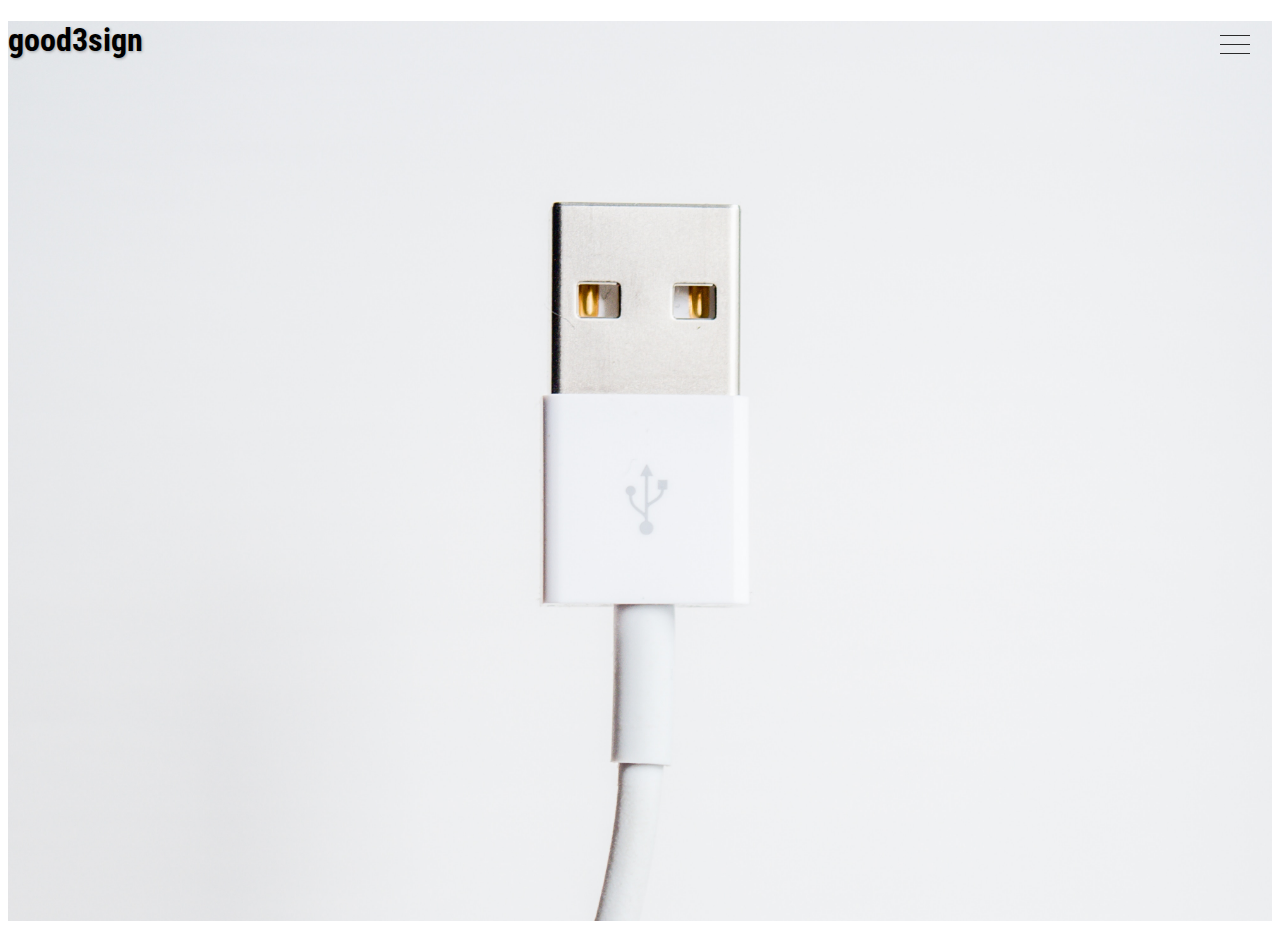
<file: index.html>
<!doctype html>
<html lang="en">
  <head>
    <!-- Required meta tags -->
    <meta charset="utf-8">
    <meta name="viewport" content="width=device-width, initial-scale=1, shrink-to-fit=no">

    <!-- Bootstrap CSS -->
    <link rel="stylesheet" href="https://stackpath.bootstrapcdn.com/bootstrap/4.1.0/css/bootstrap.min.css" integrity="sha384-9gVQ4dYFwwWSjIDZnLEWnxCjeSWFphJiwGPXr1jddIhOegiu1FwO5qRGvFXOdJZ4" crossorigin="anonymous">

    <!-- custom CSS -->
    <link rel="stylesheet" href="assets/css/style.css">
    <link href="https://fonts.googleapis.com/css?family=Roboto+Condensed:400,700&amp;subset=latin-ext" rel="stylesheet">
    
    <title>good3sign</title>
  </head>
  <body>
    
<div class="burger">
   <span></span> 
</div>

<div class="overlay"></div>

<nav>
  <ul class="main">
    <li><a href="#">Home</a></li>
    <li><a href="#">Works</a></li>
    <li><a href="#">About</a></li>
    <li><a href="#">Contact</a></li>
  </ul>
  <div class="about">
    <p><small>Lorem ipsum dolor sit amet, consectetur adipiscing elit, sed do eiusmod tempor incididunt ut labore et dolore magna aliqua. Ut enim ad minim veniam, quis nostrud exercitation ullamco laboris nisi ut aliquip ex ea commodo consequat.</small></p>
    <p><small>Web Artisans since 2016</small></p>
  </div>
</nav> 
    
<div id="main" style="height:100vh;">    
    
    
    <div class="fixed-bottom d-flex align-items-end p-3">
       <h1 class="t-shadow text-uppercase px-3 mr-auto">good3sign</h1>
    </div>
  
  
</div>
    <!-- Optional JavaScript -->
    <!-- jQuery first, then Popper.js, then Bootstrap JS -->
    <script src="https://code.jquery.com/jquery-3.3.1.slim.min.js" integrity="sha384-q8i/X+965DzO0rT7abK41JStQIAqVgRVzpbzo5smXKp4YfRvH+8abtTE1Pi6jizo" crossorigin="anonymous"></script>
    <script src="https://cdnjs.cloudflare.com/ajax/libs/popper.js/1.14.0/umd/popper.min.js" integrity="sha384-cs/chFZiN24E4KMATLdqdvsezGxaGsi4hLGOzlXwp5UZB1LY//20VyM2taTB4QvJ" crossorigin="anonymous"></script>
    <script src="https://stackpath.bootstrapcdn.com/bootstrap/4.1.0/js/bootstrap.min.js" integrity="sha384-uefMccjFJAIv6A+rW+L4AHf99KvxDjWSu1z9VI8SKNVmz4sk7buKt/6v9KI65qnm" crossorigin="anonymous"></script>
  
<script>
  $('.burger, .overlay').click(function(){
  $('.burger').toggleClass('clicked');
  $('.overlay').toggleClass('show');
  $('nav').toggleClass('show');
  $('body').toggleClass('overflow');
  });
</script>
  
  </body>
</html>
</file>
<file: assets/css/style.css>
#main {
  background-image: url('../img/usb.jpg');
  background-repeat: no-repeat;
  background-position: center center;
  background-size: cover;
}
.t-shadow {text-shadow: 1px 1px 3px rgba(0,0,0,0.3);}

h1 {
font-family: 'Roboto Condensed', sans-serif;
font-weight: 700;
}

/*  BURGER
========================================== */

.burger {
  width: 50px;
  height: 50px;
  position: fixed;
  top: 20px;
  right: 20px;
  border-radius: 4px;
  z-index: 1032;
}

.burger span {
  position: relative;
  margin-top: 9px;
  margin-bottom: 9px;
  -webkit-user-select: none;
  -moz-user-select: none;
  -ms-user-select: none;
  user-select: none;
  position: absolute;
  top: 50%;
  left: 50%;
  margin-left: -15px;
  margin-top: -1.5px;
}

.burger span, .burger span::before, .burger span::after {
  display: block;
  width: 30px;
  height: 1px;
  background-color: #2a2a2a;
  outline: 1px solid transparent;
  -webkit-transition-property: background-color, -webkit-transform;
  -moz-transition-property: background-color, -moz-transform;
  -o-transition-property: background-color, -o-transform;
  transition-property: background-color, transform;
  -webkit-transition-duration: 0.3s;
  -moz-transition-duration: 0.3s;
  -o-transition-duration: 0.3s;
  transition-duration: 0.3s;
}

.burger span::before, .burger span::after {
  position: absolute;
  content: "";
}

.burger span::before { top: -9px; }

.burger span::after { top: 9px; }

.burger.clicked span { background-color: transparent; }

.burger.clicked span::before {
  -webkit-transform: translateY(9px) rotate(45deg);
  -moz-transform: translateY(9px) rotate(45deg);
  -ms-transform: translateY(9px) rotate(45deg);
  -o-transform: translateY(9px) rotate(45deg);
  transform: translateY(9px) rotate(45deg);
}

.burger.clicked span::after {
  -webkit-transform: translateY(-9px) rotate(-45deg);
  -moz-transform: translateY(-9px) rotate(-45deg);
  -ms-transform: translateY(-9px) rotate(-45deg);
  -o-transform: translateY(-9px) rotate(-45deg);
  transform: translateY(-9px) rotate(-45deg);
}

.burger.clicked span:before, .burger.clicked span:after { background-color: #ffffff; }

.burger:hover { cursor: pointer; }

/*  NAV
========================================== */

nav {
  background-color: #000;
  position: fixed;
  z-index: 10;
  top: 0;
  right: 0;
  height: 100%;
  max-width: 515px;
  width: 100%;
  padding: 100px 40px 60px 40px;
  overflow-y: auto;
  -webkit-transform: translateX(100%);
  -moz-transform: translateX(100%);
  -ms-transform: translateX(100%);
  -o-transform: translateX(100%);
  transform: translateX(100%);
  -webkit-transition: transform 0.55s cubic-bezier(0.785, 0.135, 0.15, 0.86);
  -moz-transition: transform 0.55s cubic-bezier(0.785, 0.135, 0.15, 0.86);
  -o-transition: transform 0.55s cubic-bezier(0.785, 0.135, 0.15, 0.86);
  transition: transform 0.55s cubic-bezier(0.785, 0.135, 0.15, 0.86);
}

nav.show {
  -webkit-transform: translateX(0px);
  -moz-transform: translateX(0px);
  -ms-transform: translateX(0px);
  -o-transform: translateX(0px);
  transform: translateX(0px);
}

nav.show ul.main li {
  -webkit-transform: translateX(0px);
  -moz-transform: translateX(0px);
  -ms-transform: translateX(0px);
  -o-transform: translateX(0px);
  transform: translateX(0px);
  opacity: 1;
}

nav.show ul.main li:nth-child(1) { transition-delay: 0.15s; }

nav.show ul.main li:nth-child(2) { transition-delay: 0.3s; }

nav.show ul.main li:nth-child(3) { transition-delay: 0.45s; }

nav.show ul.main li:nth-child(4) { transition-delay: 0.6s; }

nav.show ul.main li:nth-child(5) { transition-delay: 0.75s; }

nav.show ul.main li:nth-child(6) { transition-delay: 0.9s; }

nav.show ul.main li:nth-child(7) { transition-delay: 1.05s; }

nav.show ul.main li:nth-child(8) { transition-delay: 1.2s; }

nav.show ul.main li:nth-child(9) { transition-delay: 1.35s; }

nav.show .about, nav.show .social, nav.show ul.sub {
  -webkit-transform: translateY(0px);
  -moz-transform: translateY(0px);
  -ms-transform: translateY(0px);
  -o-transform: translateY(0px);
  transform: translateY(0px);
  opacity: 1;
  transition-delay: .85s;
}
@media (min-width: 667px) {

nav { padding: 120px 90px 70px 90px; }
}

nav ul.main { list-style-type: none; }

nav ul.main li {
  margin-bottom: 20px;
  -webkit-transform: translateX(40px);
  -moz-transform: translateX(40px);
  -ms-transform: translateX(40px);
  -o-transform: translateX(40px);
  transform: translateX(40px);
  opacity: 0;
  -webkit-transition: all 0.3s ease;
  -moz-transition: all 0.3s ease;
  -o-transition: all 0.3s ease;
  transition: all 0.3s ease;
}

nav ul.main li:last-of-type { margin-bottom: 0px; }

nav ul.main li a {
  color: #ffffff;
  font-family: "Raleway", sans-serif;
  text-decoration: none;
  text-transform: uppercase;
  font-size: 1.5rem;
  display: block;
  letter-spacing: 5px;
  font-weight: 600;
  padding: 10px 0;
  -webkit-transition: all 0.3s ease;
  -moz-transition: all 0.3s ease;
  -o-transition: all 0.3s ease;
  transition: all 0.3s ease;
}

nav ul.main li a span { color: #b7ac7f; }

nav ul.main li a:hover { color: #ccc; }

nav .about {
  margin-top: 40px;
  -webkit-transform: translateY(30px);
  -moz-transform: translateY(30px);
  -ms-transform: translateY(30px);
  -o-transform: translateY(30px);
  transform: translateY(30px);
  opacity: 0;
  -webkit-transition: all 0.4s ease;
  -moz-transition: all 0.4s ease;
  -o-transition: all 0.4s ease;
  transition: all 0.4s ease;
}

nav .about p {
  color: #ffffff;
  font-family: ;
  font-size: 1.05rem;
  letter-spacing: 0.5px;
  line-height: 170%;
}

nav .social {
  margin-top: 40px;
  position: relative;
  padding-bottom: 30px;
  -webkit-transform: translateY(30px);
  -moz-transform: translateY(30px);
  -ms-transform: translateY(30px);
  -o-transform: translateY(30px);
  transform: translateY(30px);
  opacity: 0;
  -webkit-transition: all 0.4s ease;
  -moz-transition: all 0.4s ease;
  -o-transition: all 0.4s ease;
  transition: all 0.4s ease;
}

nav .social:after {
  content: "";
  width: 230px;
  height: 2px;
  background-color: #b7ac7f;
  position: absolute;
  bottom: 0;
  left: 0;
}

nav .social a {
  display: inline-block;
  width: 30px;
  height: 30px;
  margin-right: 25px;
}

nav .social a:last-of-type { margin-right: 0px; }

nav .social a:hover svg path, nav .social a:hover svg circle { fill: #b7ac7f; }

nav .social a svg {
  width: 100%;
  height: 100%;
}

nav .social a svg path, nav .social a svg circle {
  fill: #ffffff;
  -webkit-transition: all 0.3s ease;
  -moz-transition: all 0.3s ease;
  -o-transition: all 0.3s ease;
  transition: all 0.3s ease;
}

nav ul.sub {
  list-style-type: none;
  margin-top: 40px;
  -webkit-transform: translateY(30px);
  -moz-transform: translateY(30px);
  -ms-transform: translateY(30px);
  -o-transform: translateY(30px);
  transform: translateY(30px);
  opacity: 0;
  -webkit-transition: all 0.4s ease;
  -moz-transition: all 0.4s ease;
  -o-transition: all 0.4s ease;
  transition: all 0.4s ease;
}

nav ul.sub li { margin-bottom: 10px; }

nav ul.sub li:last-of-type { margin-bottom: 0px; }

nav ul.sub li a {
  color: #ffffff;
  font-family: "Raleway", sans-serif;
  letter-spacing: 1px;
  font-size: 0.9rem;
  text-decoration: none;
  -webkit-transition: all 0.3s ease;
  -moz-transition: all 0.3s ease;
  -o-transition: all 0.3s ease;
  transition: all 0.3s ease;
}

nav ul.sub li a:hover { color: #b7ac7f; }

/*  OVERLAY
========================================== */

.overlay {
  position: fixed;
  top: 0;
  left: 0;
  z-index: 1;
  width: 100%;
  height: 100%;
  -webkit-transition: all 0.3s ease-in-out;
  -moz-transition: all 0.3s ease-in-out;
  -o-transition: all 0.3s ease-in-out;
  transition: all 0.3s ease-in-out;
  background-color: #ccc;
  opacity: 0;
  visibility: hidden;
}

.overlay.show {
  opacity: 0.8;
  visibility: visible;
}
</file>
